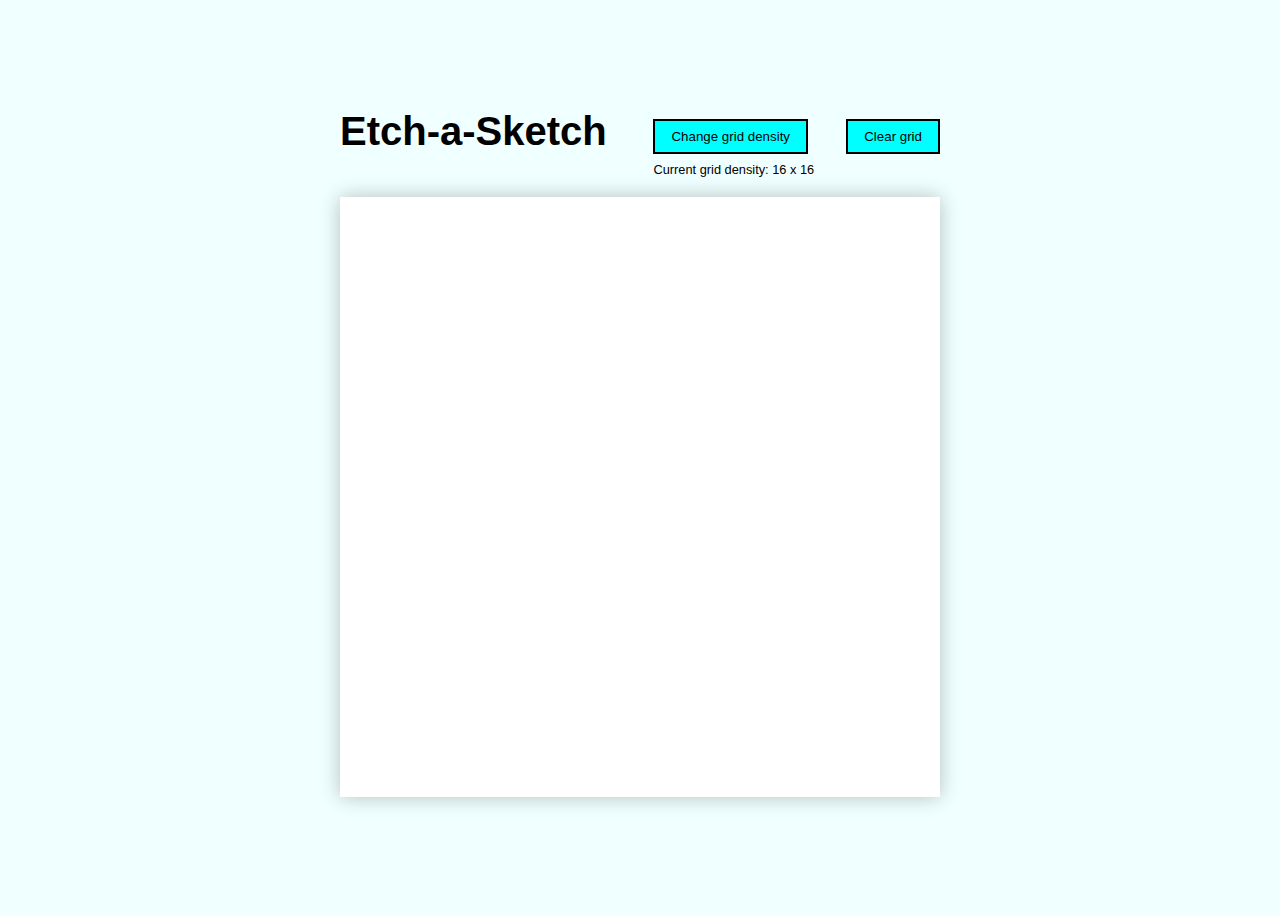
<file: index.html>
<!DOCTYPE html>
<html lang="en">
<head>
    <meta charset="UTF-8">
    <meta name="viewport" content="width=device-width, initial-scale=1.0">
    <title>Etch-a-Sketch</title>
    <link rel="stylesheet" href="./etch-a-sketch.css">
</head>
<body>

    <div id="container">

        <div id="header">
            <h1>Etch-a-Sketch</h1>
            
            <div id="buttons">
                <div>
                    <button id="change-btn">Change grid density</button>
                    <p id="current-grid"></p>
                </div>
                <button id="clear-btn">Clear grid</button>
            </div>
            
        </div>
    
        <div id="grid"></div>

    </div>

    <script src="./etch-a-sketch.js"></script>

</body>
</html>
</file>
<file: etch-a-sketch.css>
body {
    min-height: 100vh;
    display: flex;
    flex-direction: column;
    justify-content: center;
    align-items: center;
    background-color: azure;
    font-family: 'Gill Sans', 'Gill Sans MT', Calibri, 'Trebuchet MS', sans-serif;
}

h1 {
    margin-top: -10px;
    font-size: 2.5rem;
}

#container {
    margin: 2rem auto;
    width: 600px;
    display: flex;
    flex-direction: column;
    justify-content: center;
    align-items: flex-start;
    gap: 1rem;
}

#header {
    width: 100%;
    display: flex;
    align-items: flex-start;
    justify-content: space-between;
}

#current-grid {
    margin: 0.5rem 0rem 0rem 0rem;
    font-size: 0.8rem;
    text-align: center;
}

#buttons {
    display: flex;
    align-items: flex-start;
    gap: 2rem;
}

button {
    padding: 0.5rem 1rem;
    background-color: aqua;
    border: 2px solid #000;
}

button:hover {
    background-color: #000;
    color: azure;
    cursor: pointer;
}

#grid {
    height: 600px;
    width: 600px;
    background-color: #fff;
    margin: auto;
    display: flex;
    flex-wrap: wrap;
    align-content: flex-start;
    box-shadow: 0px 0px 20px #00000040;
}

.cell {
    opacity: 0.1;
}
</file>
